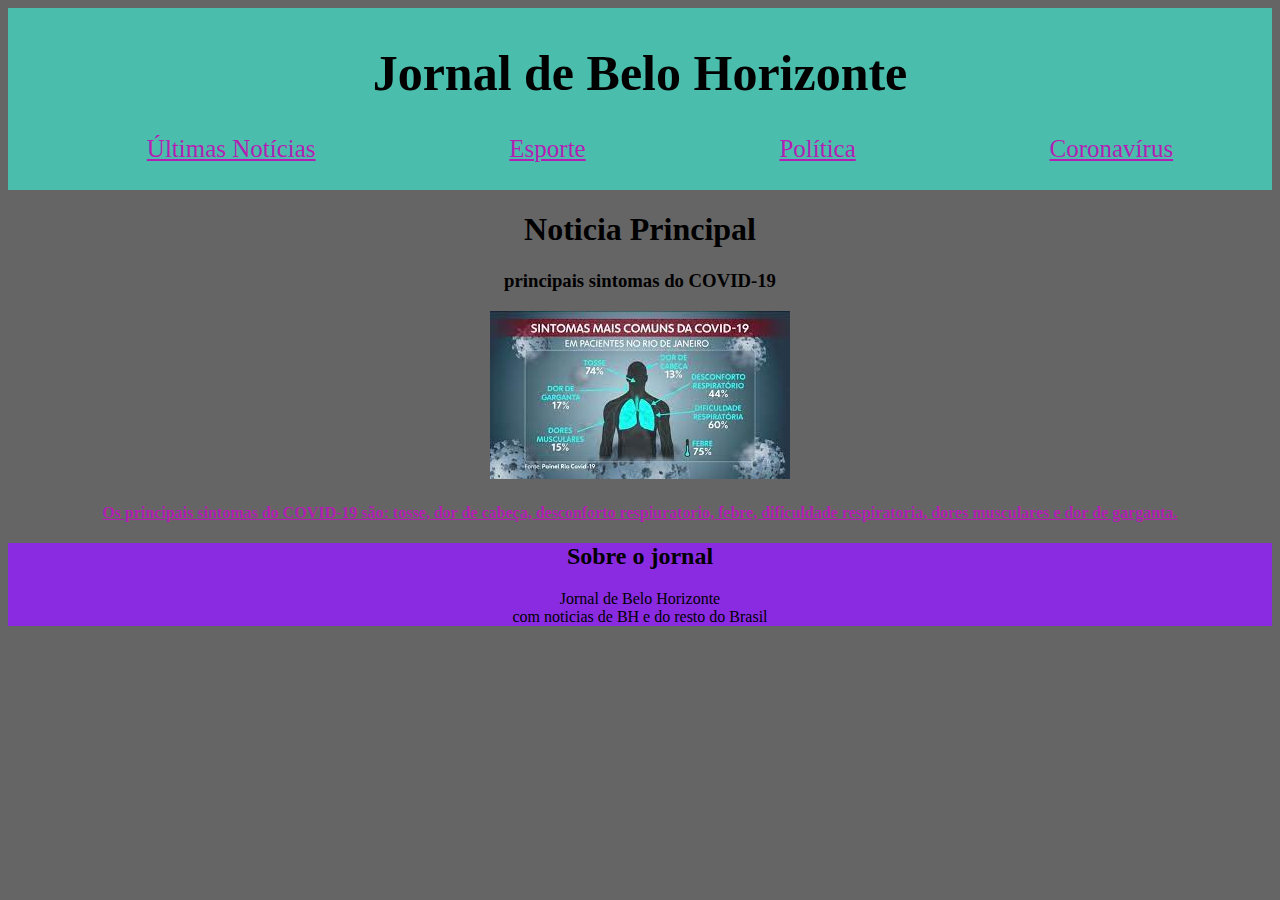
<file: index.html>
<!DOCTYPE html>
<html lang="en">
<head>
    <meta charset="UTF-8">
    <title>Jornal do Bairro</title>
    <link rel="stylesheet" href=".//css/style.css">
</head>

<body>
    <header>
    <h1>Jornal de Belo Horizonte</h1>
        <nav>
    <ul>
        <li><a href="últimas notícias.html">Últimas Notícias</a></li>
         <li><a href="Esportes.html">Esporte</a></li>
        <li><a href="Política.html"><span>Política</span></a></li>
        <li><a href="corona.html">Coronavírus</a></li>  
    </ul>
    </nav>
</header>
<main>
        <h1>Noticia Principal</h1>
        <article>
<div id=sintomas-covid>
            <h3>principais sintomas do COVID-19</h3>
<img src="imagens e videos/download (1).jpg"/>
<h4><a href="https://g1.globo.com/bemestar/coronavirus/noticia/2020/03/18/sintomas-do-coronavirus-febre-tosse-e-dificuldade-de-respirar-entenda-o-que-sao-e-veja-quando-se-preocupar.ghtml">Os principais sintomas do COVID-19 são: tosse, dor de cabeça, desconforto respiuratorio, febre, dificuldade respiratoria, dores musculares e dor de garganta.</a></h4>
</div>
        </article>
</main>
<footer>
    <div id=final>
    <h2>Sobre o jornal</h2>
    <p>
        Jornal de Belo Horizonte 
        <br>
        com  noticias de BH e do resto do Brasil  
    </p>
     </div>
</footer>
</body>
</html>
</file>
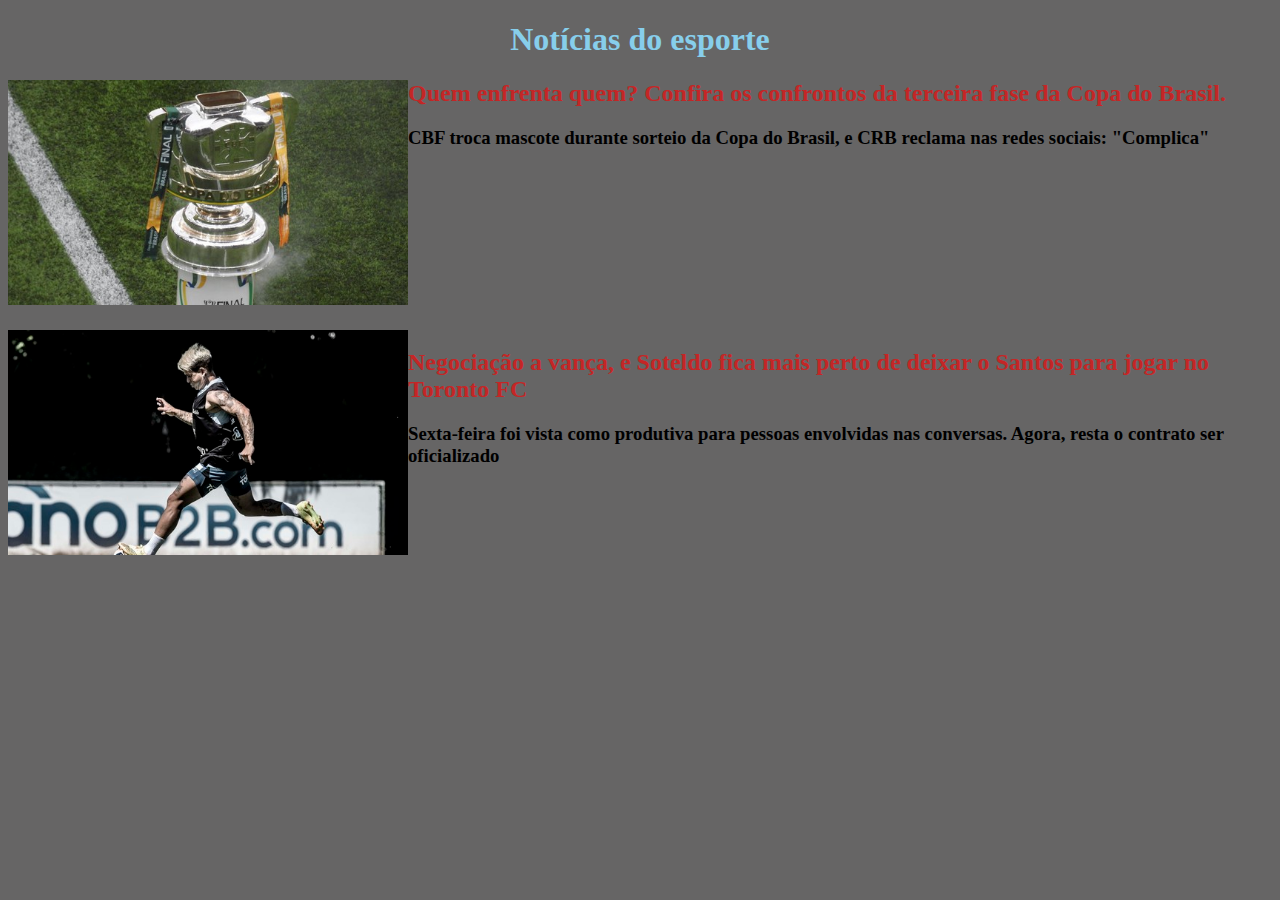
<file: esportes.html>
<!DOCTYPE html>
<html lang="en">
<head>
    <meta charset="UTF-8">
<link rel="stylesheet" href=".//css/style esportes.css">
    <title>Esportes</title>
</head>
<body>
   <h1> Notícias do esporte</h1>
    <img id= copa-do-brasil src="imagens e videos/whatsapp-image-2021-03-07-at-17.52.55.jpeg">
    <h2>Quem enfrenta quem? Confira os confrontos da terceira fase da Copa do Brasil.</h2>
    <h3>CBF troca mascote durante sorteio da Copa do Brasil, e CRB reclama nas redes sociais: "Complica"</h3>
<br> <br> <br> <br> <br> <br> <br> <br> <br>
    <img id= nogociacao src="imagens e videos/51107665541-10027bdb20-o.jpg">
<h2>Negociação a vança, e Soteldo fica mais perto de deixar o Santos para jogar no Toronto FC</h2>
<h3>Sexta-feira foi vista como produtiva para pessoas envolvidas nas conversas. Agora, resta o contrato ser oficializado</h3>
</body>
</html>
</file>
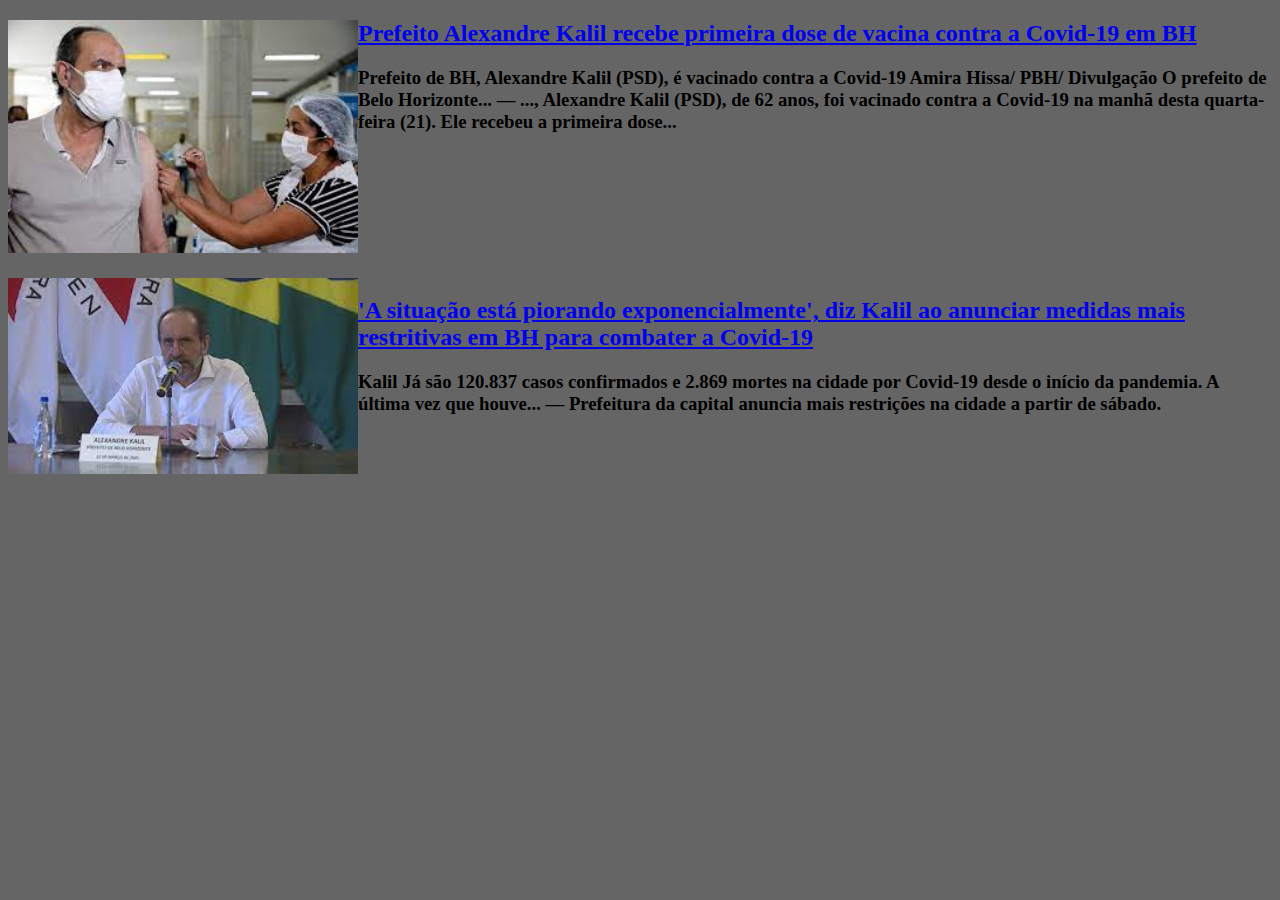
<file: Política.html>
<!DOCTYPE html>
<html lang="en">
<head>
    <meta charset="UTF-8">
    <link rel="stylesheet" href="css/style politica.css">
    <title>Política</title>
</head>
<body>
    <img id=vacina-kalil src="imagens e videos/download (2).jfif">
    <h2><a href="https://g1.globo.com/mg/minas-gerais/noticia/2021/04/21/prefeito-alexandre-kalil-recebe-primeira-dose-de-vacina-contra-a-covid-19-em-bh.ghtml">Prefeito Alexandre Kalil recebe primeira dose de vacina contra a Covid-19 em BH</a></h2>
    <h3>Prefeito de BH, Alexandre Kalil (PSD), é vacinado contra a Covid-19 Amira Hissa/ PBH/ Divulgação O prefeito de Belo Horizonte... — ..., Alexandre Kalil (PSD), de 62 anos, foi vacinado contra a Covid-19 na manhã desta quarta-feira (21). Ele recebeu a primeira dose...</h3>
<br> <br> <br> <br> <br> <br> <br>
    <img id=piora-covid src="imagens e videos/download (1).jfif">
<h2><a  href="https://g1.globo.com/mg/minas-gerais/noticia/2021/03/12/a-situacao-esta-piorando-exponencialmente-diz-kalil-ao-anunciar-medidas-mais-restritivas-em-bh-para-combater-a-covid-19.ghtml">'A situação está piorando exponencialmente', diz Kalil ao anunciar medidas mais restritivas em BH para combater a Covid-19</a></h2>
<h3> Kalil Já são 120.837 casos confirmados e 2.869 mortes na cidade por Covid-19 desde o início da pandemia. A última vez que houve... — Prefeitura da capital anuncia mais restrições na cidade a partir de sábado.</h3>
</body>
</html>
</file>
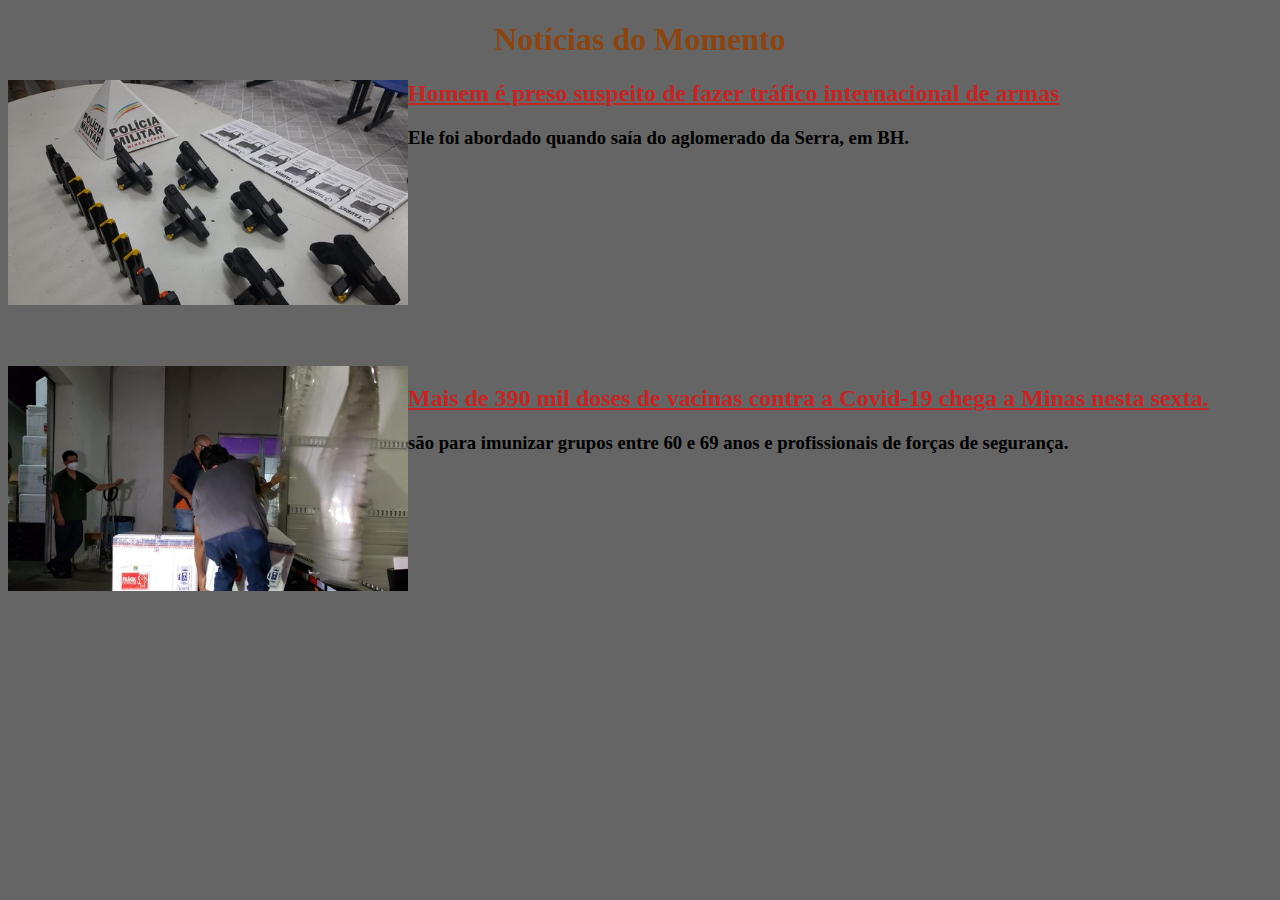
<file: últimas notícias.html>
<!DOCTYPE html>
<html lang="en">
<head>
    <meta charset="UTF-8">
<link  rel="stylesheet"  href=".//css/style ultimas.css">
    <title>Últimas notícias</title>
</head>
<body>
    <h1> Notícias do Momento</h1>
    <img  id="armas" src=".//imagens e videos/armas-serra-2-.jpeg">
    <h2><a href="https://g1.globo.com/mg/minas-gerais/noticia/2021/04/23/homem-e-preso-suspeito-de-fazer-trafico-internacional-de-armas.ghtml">Homem é preso suspeito de fazer tráfico internacional de armas</a></h2>
    <h3>Ele foi abordado quando saía do aglomerado da Serra, em BH.</h3>
    <br> <br> <br> <br>  <br> <br> <br>  <br>  <br> <br> <br> 

    <img id='vacinas' src=".//imagens e videos/chegada-vacina.jpeg">
    <h2><a href="https://g1.globo.com/mg/minas-gerais/noticia/2021/04/23/lote-com-mais-de-390-mil-doses-de-vacinas-contra-a-covid-19-chega-em-minas-nesta-sexta.ghtml"> Mais de 390 mil doses de vacinas contra a Covid-19 chega a Minas nesta sexta.</a></h2>
    <h3> são para imunizar grupos entre 60 e 69 anos e profissionais de forças de segurança.</h3>
</body>
</html>
</file>
<file: css/style.css>
#final{
       background-color: blueviolet; 
       text-align: center;
    }
    body{
        background-color: rgb(102, 101, 101);
    }
    a{
color: rgb(179, 30, 179) ;
    }
    header{
        background-color:#4ABDAC;
        text-align: center;
        color: black;
        padding: 2px;
        border: solid #4ABDAC 0px;
        font-family: Georgia Serif;
        font-size: 25px;
        text-decoration: none;
    } 
    nav ul{
        list-style-type: none;
        display: flex;
        flex-direction: row;
        justify-content: space-around;
    }   
    header h1{
        text-align: center;
    }   
   h1{
        text-align: center;
    }
    #sintomas-covid{
        text-align: center;
    }
</file>
<file: css/style esportes.css>
h1{
    text-align: center;
    color: skyblue;
}
body{

    background-color: rgb(102, 101, 101);
}
h2{
    color: rgb(196, 38, 38);
}
h2:hover{
    color: rgb(92, 113, 233);
    cursor: pointer;
   }
   h2:active{
    color: red;
   }
   #copa-do-brasil{
    width: 400px;
    float: left;
   }
   #nogociacao{
    width: 400px;
    float: left;
   }
</file>
<file: css/style politica.css>
body{

    background-color: rgb(102, 101, 101);
}
h2{
    color: rgb(196, 38, 38);
}
h2:hover{
    color: rgb(92, 113, 233);
    cursor: pointer;
   }
   h2:active{
    color: red;
   }
   #vacina-kalil{
    width: 350px;
    float: left;
   }
   #piora-covid{
    width: 350px;
    float: left;
   }
</file>
<file: css/style ultimas.css>
body{

    background-color: rgb(102, 101, 101);
}
h2 a{
    color: rgb(196, 38, 38);
 
}
#armas{
    width: 400px;
    float: left;
}
#vacinas{
    width: 400px;
    float: left;
}
h2:hover{
 color: rgb(92, 113, 233);
 cursor: pointer;
}
h2:active{
    color: red;
}
h1{
    text-align: center;
    color: saddlebrown;
}
</file>
